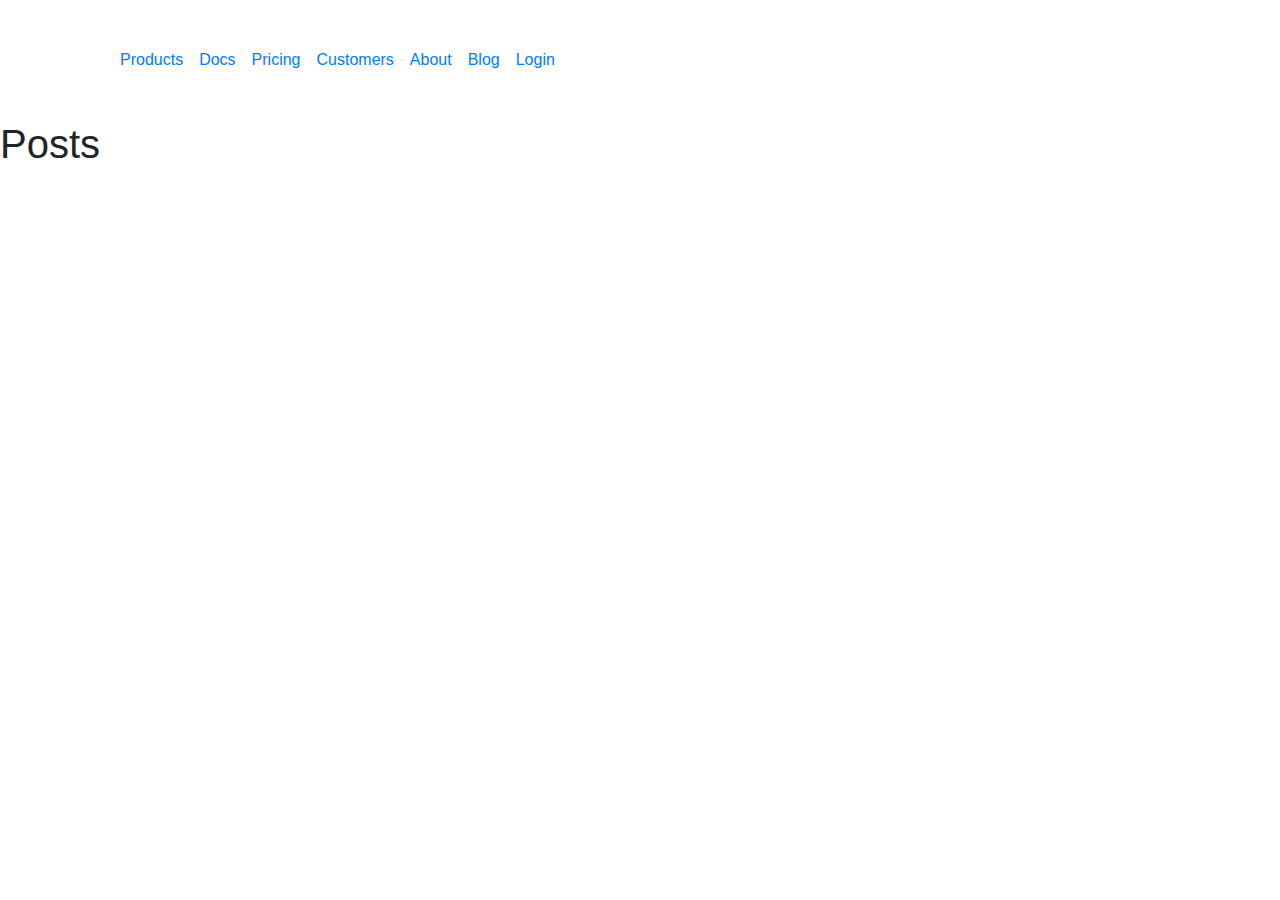
<file: public/categories/index.html>
<!DOCTYPE html>
<html lang="en">

<head>
    <meta charset="utf-8">
    <meta name="viewport" content="width=device-width, initial-scale=1.0">
    <meta http-equiv="X-UA-Compatible" content="ie=edge">
    <title>Categories : Datadog Take Home Page</title>
    <link href="https://fonts.googleapis.com/icon?family=Material+Icons"
      rel="stylesheet">
    <link rel="stylesheet" href="https://maxcdn.bootstrapcdn.com/bootstrap/4.0.0/css/bootstrap.min.css" integrity="sha384-Gn5384xqQ1aoWXA+058RXPxPg6fy4IWvTNh0E263XmFcJlSAwiGgFAW/dAiS6JXm" crossorigin="anonymous">
     
    <link rel="stylesheet" href="http://www.datadogtakehomepage.com.s3-website.us-east-2.amazonaws.com/sass/main.min.686ddbd4f35c5c897bd1780b890c8bb163111ecdccc46fe3cee959e257e6c850.css">
</head>


<body>
  <header>
  
    <nav class="navbar navbar-expand-md navbar">
        <div class="logo-container">
            
            <svg width="96px" height="97px" viewBox="0 0 96 97" version="1.1" xmlns="http://www.w3.org/2000/svg" xmlns:xlink="http://www.w3.org/1999/xlink">
              
              <title>dd_logo_v_white</title>
              <desc>Created with Sketch.</desc>
              <g id="Page-1" stroke="none" stroke-width="1" fill="none" fill-rule="evenodd">
                  <g id="Two" transform="translate(-24.000000, -40.000000)" fill="#FFFFFE">
                      <g id="dd_logo_v_white" transform="translate(24.000000, 40.000000)">
                          <path d="M2.67026148,94.5855479 L5.84373827,94.5855479 C8.83277868,94.5855479 10.3274615,92.7539297 10.3274615,89.0879792 C10.3274615,85.9685627 8.83277868,84.4066493 5.84373827,84.4066493 L2.67026148,84.4066493 L2.67026148,94.5855479 Z M6.24676592,97 L0,97 L0,82 L6.24676592,82 C10.7470787,82 13,84.3642429 13,89.090354 C13,94.3623205 10.7470787,97 6.24676592,97 Z" id="Fill-1"></path>
                          <polygon id="Fill-3" points="14.8788183 97 12 97 18.4229513 82 21.4377015 82 28 97 24.9842252 97 23.0801545 92.9087208 18.2340812 92.9087208 19.1958503 90.4970373 22.33936 90.4970373 19.8635558 84.8628777"></polygon>
                          <polygon id="Fill-5" points="26 82 37 82 37 84.4113443 32.8443645 84.4113443 32.8443645 97 30.1582533 97 30.1582533 84.4113443 26 84.4113443"></polygon>
                          <polygon id="Fill-7" points="38.8789412 97 36 97 42.422884 82 45.4381044 82 52 97 48.9817056 97 47.0782367 92.9087208 42.2316149 92.9087208 43.1937667 90.4970373 46.3370691 90.4970373 43.8615007 84.8628777"></polygon>
                          <path d="M55.6696109,94.5855479 L58.843413,94.5855479 C61.833104,94.5855479 63.3294132,92.7539297 63.3294132,89.0879792 C63.3294132,85.9685627 61.833104,84.4066493 58.843413,84.4066493 L55.6696109,84.4066493 L55.6696109,94.5855479 Z M59.2467659,97 L53,97 L53,82 L59.2467659,82 C63.7500063,82 66,84.3642429 66,89.090354 C66,94.3623205 63.7500063,97 59.2467659,97 Z" id="Fill-9"></path>
                          <path d="M75.5609867,94.6172319 C78.5902738,94.6172319 80.105597,92.8973844 80.105597,89.4563516 C80.105597,86.069503 78.5902738,84.3754097 75.5609867,84.3754097 C72.4508369,84.3754097 70.8964416,86.069503 70.8964416,89.4563516 C70.8964416,92.8973844 72.4508369,94.6172319 75.5609867,94.6172319 M68,89.5209044 C68,84.5061877 70.5213482,82 75.5609867,82 C80.5214614,82 83,84.5061877 83,89.5209044 C83,94.5061877 80.5214614,97 75.5609867,97 C70.7442298,97 68.2255997,94.5061877 68,89.5209044" id="Fill-11"></path>
                          <path d="M93.3277639,90.9097619 L93.3277639,94.373127 C92.7109689,94.5386862 92.1592709,94.6196263 91.6742975,94.6196263 C88.4070739,94.6196263 86.7744385,92.8432929 86.7744385,89.2943052 C86.7744385,86.0158981 88.505696,84.3780325 91.966909,84.3780325 C93.4120647,84.3780325 94.7566453,84.6539645 96,85.206163 L96,82.7224402 C94.7566453,82.2414823 93.3446892,82 91.7654334,82 C86.5902137,82 84,84.4298742 84,89.2943052 C84,94.4299857 86.5443203,97 91.6326353,97 C93.3830965,97 94.8380167,96.7381154 96,96.2130084 L96,88.4772119 L91.6834111,88.4772119 L90.7811652,90.9097619 L93.3277639,90.9097619 Z" id="Fill-13"></path>
                          <path d="M40.764779,19.9696076 C43.4300668,18.1776626 46.8655908,18.8831169 46.2901422,19.4213186 C45.1940496,20.4489131 46.6533054,20.146622 46.8097957,22.0439948 C46.9260079,23.4418876 46.4624796,24.2130716 46.0639905,24.651052 C45.2326769,24.758432 44.2207722,24.9595255 43.0038453,25.3486968 C42.2828012,25.5790758 41.6558495,25.8361371 41.107473,26.0931984 C40.9625379,25.9994849 40.8063777,25.887224 40.6195137,25.7281063 C38.7366775,24.1229374 38.7994057,21.2890805 40.764779,19.9696076 Z M56.6884953,31.036585 C57.1715024,30.6669373 59.3696302,29.9712448 61.4056552,29.7330564 C62.4733551,29.6074543 63.9963295,29.5374945 64.3215257,29.7154851 C64.9659753,30.0669107 64.9659753,31.153076 64.5245669,32.1569167 C63.8824283,33.6163091 62.9718791,35.2247319 61.9421464,35.3581435 C60.2623514,35.5764829 58.6720267,34.6813238 56.8578614,33.3442796 C56.2104405,32.8675773 55.8129418,31.704619 56.6884953,31.036585 Z M59.7526023,16.8422453 C62.2339975,17.9794976 61.9091315,20.1440188 61.9774722,21.4153334 C61.9962907,21.7801002 61.990348,22.0270743 61.9589839,22.19693 C61.614309,22.0134077 61.0722054,21.8793454 60.2115086,21.9157895 C59.9599355,21.9268529 59.7136448,21.955813 59.4775888,21.9935587 C58.5617572,21.5106739 58.0156918,20.5634518 57.5148567,19.5586349 C57.4689661,19.4665484 57.4336402,19.3832475 57.4006253,19.3022244 C57.3857687,19.2651295 57.3692612,19.2244552 57.3567156,19.191265 C57.3504428,19.1736938 57.3448303,19.1580748 57.3392177,19.140829 C57.0642041,18.282114 57.2484269,18.110306 57.3649693,17.8454352 C57.4851433,17.5760089 57.9331547,17.3518124 57.2721976,17.1263143 C57.2154121,17.1064653 57.1437699,17.092148 57.0642041,17.079783 C57.5,16.5441844 58.8156413,16.4130506 59.7526023,16.8422453 Z M46.2277441,42.725065 C43.5535423,41.0323651 40.7888798,38.6065524 39.5798765,37.2649527 C39.3768352,37.1142952 39.4101802,36.4446342 39.4101802,36.4446342 C40.5013206,37.2818731 45.030296,40.4697587 49.8167871,41.9255718 C51.5051659,42.4400198 54.0968306,42.6339546 56.345141,41.3772828 C58.062903,40.4163941 60.132273,38.744194 61.365047,37.0199309 L61.5908685,37.4071499 C61.5832751,37.6642112 61.0144294,38.911772 60.7258797,39.4135296 C61.2475142,39.7096382 61.6370893,39.7896852 62.219471,39.9478267 L66.1838926,39.3380382 C67.6058417,37.0732956 68.6266605,33.4187949 67.5401422,29.9413086 C66.9188029,27.9469684 63.683679,23.9755339 63.4512546,23.7562183 C62.637769,22.9866613 63.5872757,20.0109327 61.9758215,16.7670793 C60.2709353,13.3361243 55.8347316,9.75613891 53.9066651,8.19782676 C54.4755108,8.60717249 57.9727725,9.99562894 59.6013944,11.9349775 C59.7542531,11.7342094 59.8173114,10.6932738 59.9572943,10.4297046 C58.5587858,8.62441838 58.4491766,5.4082235 58.4491766,4.54918318 C58.4491766,2.97395054 57.635691,1.18688637 57.635691,1.18688637 C57.635691,1.18688637 59.0361804,2.27858344 59.398023,4.16033728 C59.825235,6.38928658 60.7371048,8.14316056 61.9421464,9.62760826 C64.2228113,12.4286003 66.282607,13.8658659 67.3252156,12.8314382 C68.5715257,11.5871313 66.0630583,6.02549603 62.8553368,2.92091131 C59.1173969,-0.6987722 58.1371864,-0.231831726 55.94236,0.541304558 C54.191253,1.15564854 53.2440573,6.05836083 48.6784355,5.9613934 C47.9039074,5.87321161 45.9127826,5.8240771 44.9276198,5.83286274 C45.441991,5.12675764 45.8807582,4.5810718 45.8807582,4.5810718 C45.8807582,4.5810718 44.3491999,5.18760633 43.0451138,5.95813946 L42.9434281,5.8078074 C43.3841762,4.89247391 43.8582692,4.31620104 43.8582692,4.31620104 C43.8582692,4.31620104 42.6347394,5.041179 41.5185077,5.90802877 C41.7218791,4.81698249 42.4901344,4.12389315 42.4901344,4.12389315 C42.4901344,4.12389315 40.9443797,4.4001527 38.9740542,6.53506312 C36.734988,7.13671674 36.1961858,7.53499907 34.4130545,8.31236547 C31.5143517,7.68891046 30.1448963,6.68246663 28.8427911,4.82967286 C27.8487144,3.41583567 26.0830809,3.2010756 24.2748582,3.93158526 C21.6448963,5.00701262 18.3143595,6.47519062 18.3143595,6.47519062 C18.3143595,6.47519062 19.3975763,6.43451636 20.5296551,6.48332547 C18.9822497,7.06155071 17.4922901,7.8564884 17.4922901,7.8564884 C17.4922901,7.8564884 18.217626,7.83110766 19.1129884,7.84672657 C18.4939602,8.35303973 18.1525868,8.59480752 17.565583,8.97877251 C16.1485862,9.99139882 15,11.1618412 15,11.1618412 C15,11.1618412 15.9623825,10.7293925 16.8247301,10.4882755 C16.221549,11.8516767 15.0254214,12.8548665 15.2449701,14.5241381 C15.4565952,16.04926 17.3539579,19.1873603 19.8046493,21.1136931 C20.0162744,21.2812711 23.3636487,24.331515 25.887633,23.0790733 C28.4116173,21.8285839 29.4053639,20.7124823 29.8206906,19.0018857 C30.30898,17.0365056 30.030665,15.5540103 28.9900373,11.2906973 C28.646683,9.8830426 27.752311,6.98638468 27.3188262,5.60150757 L27.41622,5.53154785 C28.2415909,7.2483269 30.3532199,11.7729313 31.2046726,14.8111356 C32.5338499,19.5508255 32.1175328,21.9554876 31.5100598,22.8360039 C29.6780665,25.4944734 24.9790647,25.8455735 22.8420143,24.3721892 C22.5161578,29.4756697 23.6723375,31.7218649 24.0635633,32.8535854 C23.8681154,34.1545108 24.7235299,36.5699109 24.7235299,36.5699109 C24.7235299,36.5699109 24.8202633,35.4710552 25.2118193,34.89283 C25.3168065,36.184319 25.9767731,37.7175758 25.9767731,37.7175758 C25.9767731,37.7175758 25.9368251,36.7703537 26.2375903,35.952313 C26.6605104,36.6574419 26.9718403,36.8269722 27.3713198,37.3570392 C27.7707993,38.7363846 28.5753709,39.745757 28.5753709,39.745757 C28.5753709,39.745757 28.4436417,39.0058109 28.5162744,38.2349523 C30.4753748,40.0903493 30.8127865,42.796977 31.0082343,44.8752689 C31.557271,50.5956965 21.8591626,55.1408007 19.9792978,58.7178576 C18.555698,60.8355221 17.7032549,64.1890333 20.1149887,66.1641752 C25.9467296,70.9364045 23.7073332,72.2506711 26.6251845,74.3478358 C30.6285637,77.2239939 35.6408763,75.9357588 37.3460926,73.5958501 C39.7208498,70.3350763 39.1100754,67.2588008 38.228249,64.3836189 C37.5385691,62.1348206 35.6659675,58.3976698 33.3463451,56.9512932 C30.9791812,55.473028 28.6773868,55.1957923 26.7258797,55.3939572 L26.9061408,55.1909114 C29.7124019,54.6409954 32.6444496,54.9442627 34.767964,56.2913941 C37.1773868,57.8178176 39.3817875,60.4369144 40.5349957,64.4496739 C41.8420531,64.2664771 42.0275965,64.1825254 43.2220733,64.0149474 L40.5283928,43.3426629 L46.2277441,42.725065 Z M47.7830731,68.6374954 L47.4730638,65.7704484 L53.5306261,56.6616925 L60.4092675,58.6423661 L66.3251961,48.9052743 L73.4174435,53.5154573 L78.8044745,42.3804727 L80.7196652,62.6590304 L47.7830731,68.6374954 Z M80.7922978,38.2242143 L59.1418279,42.0918481 C58.6056669,42.7738741 57.2794609,43.9696972 56.6416142,44.2814247 C53.9066651,45.6389688 52.0588247,45.2455673 50.4625573,44.8368724 C49.4354657,44.5794857 48.8405383,44.4350107 47.9867746,44.057879 L42.7024198,44.772119 L45.9098112,71.1505138 L83,64.5622603 L80.7922978,38.2242143 Z" id="Fill-15"></path>
                      </g>
                  </g>
              </g>
          </svg>
        </div>
      <button class="navbar-toggler" type="button" data-toggle="collapse" data-target="#navbarSupportedContent" aria-controls="navbarSupportedContent" aria-expanded="false" aria-label="Toggle navigation">
          <i class="material-icons">menu</i>
      </button>
      <div class="collapse navbar-collapse" id="navbarSupportedContent">
        <ul class="navbar-nav mr-auto">
          <li class="nav-item">
            <a class="nav-link" href="#">Products</a>
          </li>
          <li class="nav-item">
              <a class="nav-link" href="#">Docs</a>
          </li>
          <li class="nav-item">
            <a class="nav-link" href="#">Pricing</a>
          </li>
          <li class="nav-item">
            <a class="nav-link" href="#">Customers</a>
          </li>
          <li class="nav-item">
            <a class="nav-link" href="#">About</a>
          </li>
          <li class="nav-item">
            <a class="nav-link" href="#">Blog</a>
          </li>
          <li class="nav-item">
              <a class="nav-link login-link" href="#">Login</a>
            </li>
        </ul>
      </div>
    </nav>
  </header>


  <main class="mw7 center">
    <h1 class="ttu fw4 f2 near-white">Posts</h1>
       
  </main>


<footer>
 
</footer>
<script src="https://code.jquery.com/jquery-3.2.1.slim.min.js" integrity="sha384-KJ3o2DKtIkvYIK3UENzmM7KCkRr/rE9/Qpg6aAZGJwFDMVNA/GpGFF93hXpG5KkN" crossorigin="anonymous"></script>
<script src="https://cdnjs.cloudflare.com/ajax/libs/popper.js/1.12.9/umd/popper.min.js" integrity="sha384-ApNbgh9B+Y1QKtv3Rn7W3mgPxhU9K/ScQsAP7hUibX39j7fakFPskvXusvfa0b4Q" crossorigin="anonymous"></script>
<script src="https://maxcdn.bootstrapcdn.com/bootstrap/4.0.0/js/bootstrap.min.js" integrity="sha384-JZR6Spejh4U02d8jOt6vLEHfe/JQGiRRSQQxSfFWpi1MquVdAyjUar5+76PVCmYl" crossorigin="anonymous"></script>


</body>
</html>
</file>
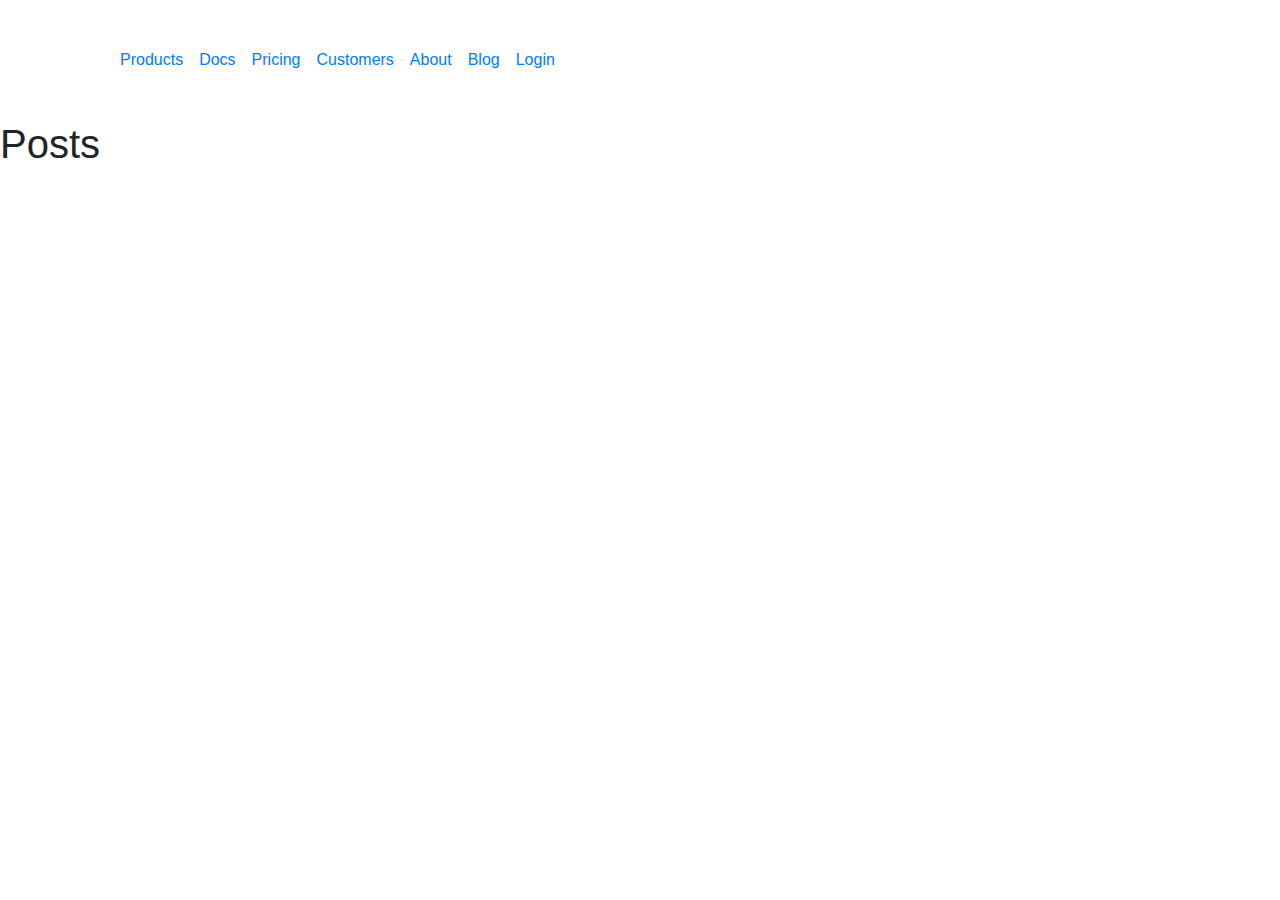
<file: public/tags/index.html>
<!DOCTYPE html>
<html lang="en">

<head>
    <meta charset="utf-8">
    <meta name="viewport" content="width=device-width, initial-scale=1.0">
    <meta http-equiv="X-UA-Compatible" content="ie=edge">
    <title>Tags : Datadog Take Home Page</title>
    <link href="https://fonts.googleapis.com/icon?family=Material+Icons"
      rel="stylesheet">
    <link rel="stylesheet" href="https://maxcdn.bootstrapcdn.com/bootstrap/4.0.0/css/bootstrap.min.css" integrity="sha384-Gn5384xqQ1aoWXA+058RXPxPg6fy4IWvTNh0E263XmFcJlSAwiGgFAW/dAiS6JXm" crossorigin="anonymous">
     
    <link rel="stylesheet" href="http://www.datadogtakehomepage.com.s3-website.us-east-2.amazonaws.com/sass/main.min.686ddbd4f35c5c897bd1780b890c8bb163111ecdccc46fe3cee959e257e6c850.css">
</head>


<body>
  <header>
  
    <nav class="navbar navbar-expand-md navbar">
        <div class="logo-container">
            
            <svg width="96px" height="97px" viewBox="0 0 96 97" version="1.1" xmlns="http://www.w3.org/2000/svg" xmlns:xlink="http://www.w3.org/1999/xlink">
              
              <title>dd_logo_v_white</title>
              <desc>Created with Sketch.</desc>
              <g id="Page-1" stroke="none" stroke-width="1" fill="none" fill-rule="evenodd">
                  <g id="Two" transform="translate(-24.000000, -40.000000)" fill="#FFFFFE">
                      <g id="dd_logo_v_white" transform="translate(24.000000, 40.000000)">
                          <path d="M2.67026148,94.5855479 L5.84373827,94.5855479 C8.83277868,94.5855479 10.3274615,92.7539297 10.3274615,89.0879792 C10.3274615,85.9685627 8.83277868,84.4066493 5.84373827,84.4066493 L2.67026148,84.4066493 L2.67026148,94.5855479 Z M6.24676592,97 L0,97 L0,82 L6.24676592,82 C10.7470787,82 13,84.3642429 13,89.090354 C13,94.3623205 10.7470787,97 6.24676592,97 Z" id="Fill-1"></path>
                          <polygon id="Fill-3" points="14.8788183 97 12 97 18.4229513 82 21.4377015 82 28 97 24.9842252 97 23.0801545 92.9087208 18.2340812 92.9087208 19.1958503 90.4970373 22.33936 90.4970373 19.8635558 84.8628777"></polygon>
                          <polygon id="Fill-5" points="26 82 37 82 37 84.4113443 32.8443645 84.4113443 32.8443645 97 30.1582533 97 30.1582533 84.4113443 26 84.4113443"></polygon>
                          <polygon id="Fill-7" points="38.8789412 97 36 97 42.422884 82 45.4381044 82 52 97 48.9817056 97 47.0782367 92.9087208 42.2316149 92.9087208 43.1937667 90.4970373 46.3370691 90.4970373 43.8615007 84.8628777"></polygon>
                          <path d="M55.6696109,94.5855479 L58.843413,94.5855479 C61.833104,94.5855479 63.3294132,92.7539297 63.3294132,89.0879792 C63.3294132,85.9685627 61.833104,84.4066493 58.843413,84.4066493 L55.6696109,84.4066493 L55.6696109,94.5855479 Z M59.2467659,97 L53,97 L53,82 L59.2467659,82 C63.7500063,82 66,84.3642429 66,89.090354 C66,94.3623205 63.7500063,97 59.2467659,97 Z" id="Fill-9"></path>
                          <path d="M75.5609867,94.6172319 C78.5902738,94.6172319 80.105597,92.8973844 80.105597,89.4563516 C80.105597,86.069503 78.5902738,84.3754097 75.5609867,84.3754097 C72.4508369,84.3754097 70.8964416,86.069503 70.8964416,89.4563516 C70.8964416,92.8973844 72.4508369,94.6172319 75.5609867,94.6172319 M68,89.5209044 C68,84.5061877 70.5213482,82 75.5609867,82 C80.5214614,82 83,84.5061877 83,89.5209044 C83,94.5061877 80.5214614,97 75.5609867,97 C70.7442298,97 68.2255997,94.5061877 68,89.5209044" id="Fill-11"></path>
                          <path d="M93.3277639,90.9097619 L93.3277639,94.373127 C92.7109689,94.5386862 92.1592709,94.6196263 91.6742975,94.6196263 C88.4070739,94.6196263 86.7744385,92.8432929 86.7744385,89.2943052 C86.7744385,86.0158981 88.505696,84.3780325 91.966909,84.3780325 C93.4120647,84.3780325 94.7566453,84.6539645 96,85.206163 L96,82.7224402 C94.7566453,82.2414823 93.3446892,82 91.7654334,82 C86.5902137,82 84,84.4298742 84,89.2943052 C84,94.4299857 86.5443203,97 91.6326353,97 C93.3830965,97 94.8380167,96.7381154 96,96.2130084 L96,88.4772119 L91.6834111,88.4772119 L90.7811652,90.9097619 L93.3277639,90.9097619 Z" id="Fill-13"></path>
                          <path d="M40.764779,19.9696076 C43.4300668,18.1776626 46.8655908,18.8831169 46.2901422,19.4213186 C45.1940496,20.4489131 46.6533054,20.146622 46.8097957,22.0439948 C46.9260079,23.4418876 46.4624796,24.2130716 46.0639905,24.651052 C45.2326769,24.758432 44.2207722,24.9595255 43.0038453,25.3486968 C42.2828012,25.5790758 41.6558495,25.8361371 41.107473,26.0931984 C40.9625379,25.9994849 40.8063777,25.887224 40.6195137,25.7281063 C38.7366775,24.1229374 38.7994057,21.2890805 40.764779,19.9696076 Z M56.6884953,31.036585 C57.1715024,30.6669373 59.3696302,29.9712448 61.4056552,29.7330564 C62.4733551,29.6074543 63.9963295,29.5374945 64.3215257,29.7154851 C64.9659753,30.0669107 64.9659753,31.153076 64.5245669,32.1569167 C63.8824283,33.6163091 62.9718791,35.2247319 61.9421464,35.3581435 C60.2623514,35.5764829 58.6720267,34.6813238 56.8578614,33.3442796 C56.2104405,32.8675773 55.8129418,31.704619 56.6884953,31.036585 Z M59.7526023,16.8422453 C62.2339975,17.9794976 61.9091315,20.1440188 61.9774722,21.4153334 C61.9962907,21.7801002 61.990348,22.0270743 61.9589839,22.19693 C61.614309,22.0134077 61.0722054,21.8793454 60.2115086,21.9157895 C59.9599355,21.9268529 59.7136448,21.955813 59.4775888,21.9935587 C58.5617572,21.5106739 58.0156918,20.5634518 57.5148567,19.5586349 C57.4689661,19.4665484 57.4336402,19.3832475 57.4006253,19.3022244 C57.3857687,19.2651295 57.3692612,19.2244552 57.3567156,19.191265 C57.3504428,19.1736938 57.3448303,19.1580748 57.3392177,19.140829 C57.0642041,18.282114 57.2484269,18.110306 57.3649693,17.8454352 C57.4851433,17.5760089 57.9331547,17.3518124 57.2721976,17.1263143 C57.2154121,17.1064653 57.1437699,17.092148 57.0642041,17.079783 C57.5,16.5441844 58.8156413,16.4130506 59.7526023,16.8422453 Z M46.2277441,42.725065 C43.5535423,41.0323651 40.7888798,38.6065524 39.5798765,37.2649527 C39.3768352,37.1142952 39.4101802,36.4446342 39.4101802,36.4446342 C40.5013206,37.2818731 45.030296,40.4697587 49.8167871,41.9255718 C51.5051659,42.4400198 54.0968306,42.6339546 56.345141,41.3772828 C58.062903,40.4163941 60.132273,38.744194 61.365047,37.0199309 L61.5908685,37.4071499 C61.5832751,37.6642112 61.0144294,38.911772 60.7258797,39.4135296 C61.2475142,39.7096382 61.6370893,39.7896852 62.219471,39.9478267 L66.1838926,39.3380382 C67.6058417,37.0732956 68.6266605,33.4187949 67.5401422,29.9413086 C66.9188029,27.9469684 63.683679,23.9755339 63.4512546,23.7562183 C62.637769,22.9866613 63.5872757,20.0109327 61.9758215,16.7670793 C60.2709353,13.3361243 55.8347316,9.75613891 53.9066651,8.19782676 C54.4755108,8.60717249 57.9727725,9.99562894 59.6013944,11.9349775 C59.7542531,11.7342094 59.8173114,10.6932738 59.9572943,10.4297046 C58.5587858,8.62441838 58.4491766,5.4082235 58.4491766,4.54918318 C58.4491766,2.97395054 57.635691,1.18688637 57.635691,1.18688637 C57.635691,1.18688637 59.0361804,2.27858344 59.398023,4.16033728 C59.825235,6.38928658 60.7371048,8.14316056 61.9421464,9.62760826 C64.2228113,12.4286003 66.282607,13.8658659 67.3252156,12.8314382 C68.5715257,11.5871313 66.0630583,6.02549603 62.8553368,2.92091131 C59.1173969,-0.6987722 58.1371864,-0.231831726 55.94236,0.541304558 C54.191253,1.15564854 53.2440573,6.05836083 48.6784355,5.9613934 C47.9039074,5.87321161 45.9127826,5.8240771 44.9276198,5.83286274 C45.441991,5.12675764 45.8807582,4.5810718 45.8807582,4.5810718 C45.8807582,4.5810718 44.3491999,5.18760633 43.0451138,5.95813946 L42.9434281,5.8078074 C43.3841762,4.89247391 43.8582692,4.31620104 43.8582692,4.31620104 C43.8582692,4.31620104 42.6347394,5.041179 41.5185077,5.90802877 C41.7218791,4.81698249 42.4901344,4.12389315 42.4901344,4.12389315 C42.4901344,4.12389315 40.9443797,4.4001527 38.9740542,6.53506312 C36.734988,7.13671674 36.1961858,7.53499907 34.4130545,8.31236547 C31.5143517,7.68891046 30.1448963,6.68246663 28.8427911,4.82967286 C27.8487144,3.41583567 26.0830809,3.2010756 24.2748582,3.93158526 C21.6448963,5.00701262 18.3143595,6.47519062 18.3143595,6.47519062 C18.3143595,6.47519062 19.3975763,6.43451636 20.5296551,6.48332547 C18.9822497,7.06155071 17.4922901,7.8564884 17.4922901,7.8564884 C17.4922901,7.8564884 18.217626,7.83110766 19.1129884,7.84672657 C18.4939602,8.35303973 18.1525868,8.59480752 17.565583,8.97877251 C16.1485862,9.99139882 15,11.1618412 15,11.1618412 C15,11.1618412 15.9623825,10.7293925 16.8247301,10.4882755 C16.221549,11.8516767 15.0254214,12.8548665 15.2449701,14.5241381 C15.4565952,16.04926 17.3539579,19.1873603 19.8046493,21.1136931 C20.0162744,21.2812711 23.3636487,24.331515 25.887633,23.0790733 C28.4116173,21.8285839 29.4053639,20.7124823 29.8206906,19.0018857 C30.30898,17.0365056 30.030665,15.5540103 28.9900373,11.2906973 C28.646683,9.8830426 27.752311,6.98638468 27.3188262,5.60150757 L27.41622,5.53154785 C28.2415909,7.2483269 30.3532199,11.7729313 31.2046726,14.8111356 C32.5338499,19.5508255 32.1175328,21.9554876 31.5100598,22.8360039 C29.6780665,25.4944734 24.9790647,25.8455735 22.8420143,24.3721892 C22.5161578,29.4756697 23.6723375,31.7218649 24.0635633,32.8535854 C23.8681154,34.1545108 24.7235299,36.5699109 24.7235299,36.5699109 C24.7235299,36.5699109 24.8202633,35.4710552 25.2118193,34.89283 C25.3168065,36.184319 25.9767731,37.7175758 25.9767731,37.7175758 C25.9767731,37.7175758 25.9368251,36.7703537 26.2375903,35.952313 C26.6605104,36.6574419 26.9718403,36.8269722 27.3713198,37.3570392 C27.7707993,38.7363846 28.5753709,39.745757 28.5753709,39.745757 C28.5753709,39.745757 28.4436417,39.0058109 28.5162744,38.2349523 C30.4753748,40.0903493 30.8127865,42.796977 31.0082343,44.8752689 C31.557271,50.5956965 21.8591626,55.1408007 19.9792978,58.7178576 C18.555698,60.8355221 17.7032549,64.1890333 20.1149887,66.1641752 C25.9467296,70.9364045 23.7073332,72.2506711 26.6251845,74.3478358 C30.6285637,77.2239939 35.6408763,75.9357588 37.3460926,73.5958501 C39.7208498,70.3350763 39.1100754,67.2588008 38.228249,64.3836189 C37.5385691,62.1348206 35.6659675,58.3976698 33.3463451,56.9512932 C30.9791812,55.473028 28.6773868,55.1957923 26.7258797,55.3939572 L26.9061408,55.1909114 C29.7124019,54.6409954 32.6444496,54.9442627 34.767964,56.2913941 C37.1773868,57.8178176 39.3817875,60.4369144 40.5349957,64.4496739 C41.8420531,64.2664771 42.0275965,64.1825254 43.2220733,64.0149474 L40.5283928,43.3426629 L46.2277441,42.725065 Z M47.7830731,68.6374954 L47.4730638,65.7704484 L53.5306261,56.6616925 L60.4092675,58.6423661 L66.3251961,48.9052743 L73.4174435,53.5154573 L78.8044745,42.3804727 L80.7196652,62.6590304 L47.7830731,68.6374954 Z M80.7922978,38.2242143 L59.1418279,42.0918481 C58.6056669,42.7738741 57.2794609,43.9696972 56.6416142,44.2814247 C53.9066651,45.6389688 52.0588247,45.2455673 50.4625573,44.8368724 C49.4354657,44.5794857 48.8405383,44.4350107 47.9867746,44.057879 L42.7024198,44.772119 L45.9098112,71.1505138 L83,64.5622603 L80.7922978,38.2242143 Z" id="Fill-15"></path>
                      </g>
                  </g>
              </g>
          </svg>
        </div>
      <button class="navbar-toggler" type="button" data-toggle="collapse" data-target="#navbarSupportedContent" aria-controls="navbarSupportedContent" aria-expanded="false" aria-label="Toggle navigation">
          <i class="material-icons">menu</i>
      </button>
      <div class="collapse navbar-collapse" id="navbarSupportedContent">
        <ul class="navbar-nav mr-auto">
          <li class="nav-item">
            <a class="nav-link" href="#">Products</a>
          </li>
          <li class="nav-item">
              <a class="nav-link" href="#">Docs</a>
          </li>
          <li class="nav-item">
            <a class="nav-link" href="#">Pricing</a>
          </li>
          <li class="nav-item">
            <a class="nav-link" href="#">Customers</a>
          </li>
          <li class="nav-item">
            <a class="nav-link" href="#">About</a>
          </li>
          <li class="nav-item">
            <a class="nav-link" href="#">Blog</a>
          </li>
          <li class="nav-item">
              <a class="nav-link login-link" href="#">Login</a>
            </li>
        </ul>
      </div>
    </nav>
  </header>


  <main class="mw7 center">
    <h1 class="ttu fw4 f2 near-white">Posts</h1>
       
  </main>


<footer>
 
</footer>
<script src="https://code.jquery.com/jquery-3.2.1.slim.min.js" integrity="sha384-KJ3o2DKtIkvYIK3UENzmM7KCkRr/rE9/Qpg6aAZGJwFDMVNA/GpGFF93hXpG5KkN" crossorigin="anonymous"></script>
<script src="https://cdnjs.cloudflare.com/ajax/libs/popper.js/1.12.9/umd/popper.min.js" integrity="sha384-ApNbgh9B+Y1QKtv3Rn7W3mgPxhU9K/ScQsAP7hUibX39j7fakFPskvXusvfa0b4Q" crossorigin="anonymous"></script>
<script src="https://maxcdn.bootstrapcdn.com/bootstrap/4.0.0/js/bootstrap.min.js" integrity="sha384-JZR6Spejh4U02d8jOt6vLEHfe/JQGiRRSQQxSfFWpi1MquVdAyjUar5+76PVCmYl" crossorigin="anonymous"></script>


</body>
</html>
</file>
